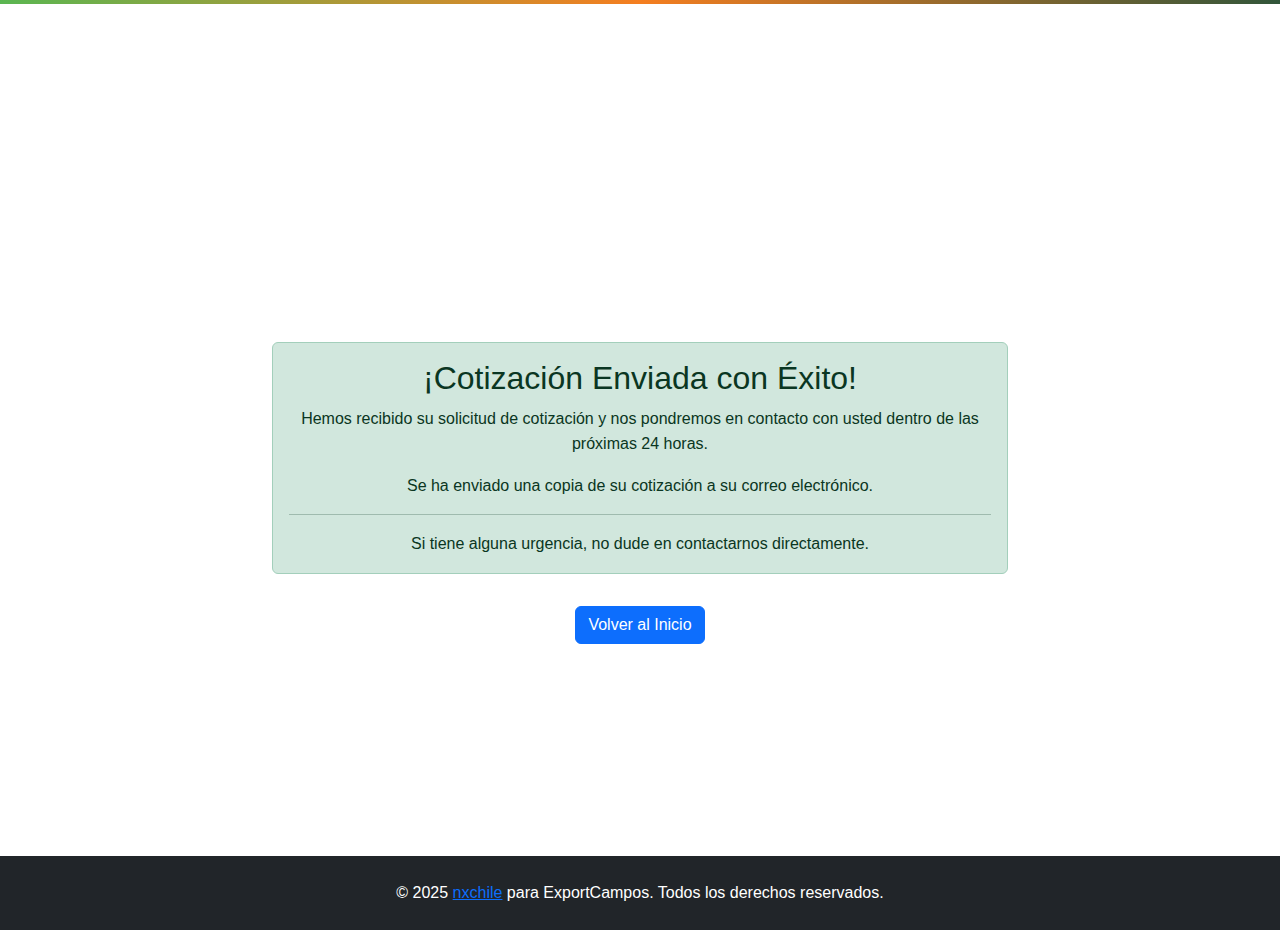
<file: quote-thankyou.html>
<!DOCTYPE html>
<html lang="es">
<head>
    <meta charset="UTF-8">
    <meta name="viewport" content="width=device-width, initial-scale=1.0">
    <title>Gracias por su cotización - ExportCampos</title>
    <link href="https://cdn.jsdelivr.net/npm/bootstrap@5.3.3/dist/css/bootstrap.min.css" rel="stylesheet">
    <link rel="stylesheet" href="https://cdn.jsdelivr.net/npm/bootstrap-icons@1.11.3/font/bootstrap-icons.min.css">
    <link rel="stylesheet" href="assets/css/style.css">
    <style>
        .thankyou-container {
            min-height: 70vh;
            display: flex;
            align-items: center;
            justify-content: center;
        }
    </style>
</head>
<body>
    <div class="top-line"></div>
    
    <header>
        <!-- Mismo header que quote.html -->
    </header>

    <main>
        <section class="py-5">
            <div class="container">
                <div class="row thankyou-container">
                    <div class="col-md-8 text-center">
                        <div class="alert alert-success" role="alert">
                            <h2 class="alert-heading">¡Cotización Enviada con Éxito!</h2>
                            <p>Hemos recibido su solicitud de cotización y nos pondremos en contacto con usted dentro de las próximas 24 horas.</p>
                            <p>Se ha enviado una copia de su cotización a su correo electrónico.</p>
                            <hr>
                            <p class="mb-0">Si tiene alguna urgencia, no dude en contactarnos directamente.</p>
                        </div>
                        <a href="../index.html" class="btn btn-primary mt-3">Volver al Inicio</a>
                    </div>
                </div>
            </div>
        </section>
    </main>

    <footer class="bg-dark text-white py-4">
        <div class="container text-center">
            <p class="mb-0">&copy; 2025 <a href="https://nxchile.com" target="_blank" class="footer-link">nxchile</a> para ExportCampos. Todos los derechos reservados.</p>
        </div>
    </footer>

    <script src="https://cdn.jsdelivr.net/npm/bootstrap@5.3.3/dist/js/bootstrap.bundle.min.js"></script>
</body>
</html>
</file>
<file: assets/css/style.css>
/* assets/css/style.css */

/* Paleta de colores - Inspirada en la elegancia del nuevo logo */
:root {
    --primary-color: #31553a;
    --secondary-color: #f57e20;
    --tertiary-color: #5ab651;
    --text-color: #333;
    --light-color: #f7f7f7;
    --white-color: #fff;
}

/* Estilos Generales */
body {
    font-family: 'Segoe UI', Tahoma, Geneva, Verdana, sans-serif;
    color: var(--text-color);
    background-color: var(--white-color);
    padding-top: 130px;
    line-height: 1.6;
}

/* Línea superior con gradiente de colores */
.top-line {
    width: 100%;
    height: 4px;
    background: linear-gradient(90deg, var(--tertiary-color) 0%, var(--secondary-color) 50%, var(--primary-color) 100%);
    position: fixed;
    top: 0;
    left: 0;
    z-index: 1050;
}

/* Selector de idioma en esquina superior derecha */
.language-selector-top {
    position: absolute;
    top: 15px;
    right: 20px;
    z-index: 1060;
}

.lang-link {
    color: var(--primary-color);
    text-decoration: none;
    font-weight: 600;
    font-size: 0.9rem;
    transition: color 0.3s ease;
}

.lang-link:hover, .lang-link.active {
    color: var(--secondary-color);
}

.lang-separator {
    color: var(--primary-color);
    margin: 0 5px;
}

/* Encabezado y Navegación */
.navbar {
    background-color: var(--white-color) !important;
    border-bottom: 1px solid #ddd;
    box-shadow: 0 2px 4px rgba(0, 0, 0, 0.05);
    padding: 0.5rem 0;
}

.navbar-top-content {
    width: 100%;
    display: flex;
    justify-content: flex-start;
    align-items: center;
}

/* Logo optimizado */
.navbar-brand {
    height: 120px;
    width: auto;
    margin-right: 20px;
    position: relative;
    z-index: 1040;
}

.logo-image-static {
    height: 120px;
    width: auto;
    transition: transform 0.3s ease;
    filter: drop-shadow(0px 2px 4px rgba(0, 0, 0, 0.2));
}

.logo-image-static:hover {
    transform: scale(1.05);
}

/* Información de contacto en navbar - MÁS A LA IZQUIERDA */
.center-nav-content {
    display: flex;
    flex-direction: column;
    justify-content: center;
    align-items: flex-start;
    margin-left: 15px;
    position: relative;
    z-index: 1030;
}

.contact-info {
    font-size: 0.9rem;
    color: var(--primary-color);
    line-height: 1.2;
    font-weight: 500;
    margin-bottom: 5px;
    text-align: left;
}

.contact-info a {
    color: inherit;
    text-decoration: none;
    transition: color 0.3s ease;
}

.contact-info a:hover {
    color: var(--secondary-color);
}

/* LÍNEA SUTIL */
.lines-divider {
    display: flex;
    justify-content: flex-start;
    width: 100%;
}

.line {
    width: 80%;
    height: 1px;
    background-color: var(--tertiary-color);
    margin-top: 5px;
    opacity: 0.7;
}

/* Menú de navegación */
.navbar-nav {
    align-items: center;
}

.nav-item {
    position: relative;
    margin: 0 0.5rem;
}

.nav-link {
    color: var(--primary-color) !important;
    font-weight: 600;
    font-size: 1.1rem;
    transition: all 0.3s ease;
    padding: 0.5rem 1rem !important;
}

.nav-link:hover {
    color: var(--secondary-color) !important;
}

/* Animación de la línea tipo crayón */
.nav-link::after {
    content: '';
    position: absolute;
    bottom: -5px;
    left: 0;
    width: 100%;
    height: 3px;
    background-color: var(--tertiary-color);
    border-radius: 2px;
    transform: scaleX(0);
    transition: transform 0.3s ease;
}

.nav-link:hover::after {
    transform: scaleX(1);
}

.nav-link.active::after {
    transform: scaleX(1);
    background-color: var(--secondary-color);
}

/* Carrusel */
.carousel-item img {
    height: 550px;
    width: 100%;
    object-fit: cover;
    object-position: center top;
}

.carousel-caption {
    background-color: rgba(0, 0, 0, 0.6);
    padding: 20px;
    border-radius: 10px;
}

.carousel-caption h2 {
    color: var(--white-color);
    margin-bottom: 0.5rem;
    font-size: 2.5rem;
}

.carousel-caption p {
    color: var(--white-color);
    font-size: 1.2rem;
}

/* Sección Quiénes Somos - Texto uniforme */
#quienes-somos {
    padding: 5rem 0;
}

#quienes-somos h2 {
    color: var(--primary-color);
    margin-bottom: 1.5rem;
    font-weight: 700;
}

#quienes-somos .lead {
    color: var(--text-color);
    line-height: 1.6;
    margin-bottom: 1.5rem;
    font-size: 1.1rem;
    font-weight: 400;
}

#quienes-somos img {
    max-width: 100%;
    border: 5px solid var(--white-color);
    box-shadow: 0 5px 15px rgba(0, 0, 0, 0.1);
}

/* Productos Section */
#productos {
    padding: 5rem 0;
    background-color: var(--light-color);
}

#productos h2 {
    color: var(--primary-color);
    margin-bottom: 1rem;
    font-weight: 700;
}

#productos .lead {
    color: var(--text-color);
    margin-bottom: 3rem;
}

/* Estilos para la tarjeta del producto */
.product-card {
    background-color: var(--white-color);
    padding: 2rem 1.5rem;
    border-radius: 10px;
    box-shadow: 0 4px 6px rgba(0, 0, 0, 0.1);
    transition: transform 0.3s ease, box-shadow 0.3s ease;
    overflow: hidden;
    height: 100%;
}

.product-card:hover {
    transform: translateY(-5px);
    box-shadow: 0 8px 12px rgba(0, 0, 0, 0.15);
    cursor: pointer;
}

.product-card img {
    height: 200px;
    object-fit: contain;
    transition: transform 0.4s ease;
    display: block;
    margin: 0 auto 1rem auto;
}

.product-card:hover img {
    transform: scale(1.1);
}

.product-card h3 {
    margin-top: 1rem;
    color: var(--primary-color);
    text-align: center;
}

/* Contacto Section */
#contacto {
    padding: 5rem 0;
}

#contacto h2 {
    color: var(--primary-color);
    margin-bottom: 3rem;
    font-weight: 700;
}

#contacto .lead {
    color: var(--text-color);
    margin-bottom: 2rem;
}

.contact-details li {
    margin-bottom: 0.75rem;
    display: flex;
    align-items: center;
}

.contact-details i {
    font-size: 1.2rem;
    color: var(--secondary-color);
    width: 24px;
}

.contact-details a {
    text-decoration: none;
    color: inherit;
    transition: color 0.3s ease;
}

.contact-details a:hover {
    color: var(--secondary-color);
}

/* Botón elegante para formulario de contacto */
.btn-elegant {
    background: linear-gradient(135deg, var(--primary-color) 0%, var(--tertiary-color) 100%);
    color: white;
    border: none;
    padding: 12px 24px;
    border-radius: 50px;
    font-weight: 600;
    box-shadow: 0 4px 15px rgba(0, 0, 0, 0.1);
    transition: all 0.3s ease;
}

.btn-elegant:hover {
    background: linear-gradient(135deg, var(--tertiary-color) 0%, var(--primary-color) 100%);
    color: white;
    transform: translateY(-3px);
    box-shadow: 0 8px 20px rgba(0, 0, 0, 0.15);
}

/* Mapa */
.map-container {
    border-radius: 8px;
    overflow: hidden;
    box-shadow: 0 4px 6px rgba(0, 0, 0, 0.1);
}

.map-container iframe {
    height: 350px;
    width: 100%;
}

/* BOTÓN FLOTANTE DE WHATSAPP */
.whatsapp-float {
    position: fixed;
    bottom: 25px;
    right: 25px;
    z-index: 1000;
    transition: transform 0.2s;
}

.whatsapp-float:hover {
    transform: scale(1.1);
}

.whatsapp-float a {
    display: block;
    width: 60px;
    height: 60px;
}

.whatsapp-float img {
    width: 100%;
    height: auto;
    border-radius: 50%;
    box-shadow: 0 4px 10px rgba(0, 0, 0, 0.2);
}

/* MODAL DE WHATSAPP */
.modal-content {
    border-radius: 1rem;
    box-shadow: 0 0.5rem 1rem rgba(0, 0, 0, 0.15);
    border: none;
}

.modal-header {
    background-color: var(--primary-color);
    color: var(--white-color);
    border-top-left-radius: 1rem;
    border-top-right-radius: 1rem;
    border-bottom: none;
    padding: 1.5rem;
}

.modal-title {
    font-weight: 600;
}

.modal-header .btn-close {
    filter: invert(1) grayscale(100%) brightness(200%);
    opacity: 0.8;
}

.modal-header .btn-close:hover {
    opacity: 1;
}

.modal-body {
    background-color: var(--white-color);
    padding: 2rem 1.5rem;
}

.list-group-item {
    border-radius: 0.5rem;
    margin-bottom: 0.5rem;
    font-weight: 500;
    transition: all 0.2s ease;
    border: 1px solid rgba(0, 0, 0, 0.1);
    color: var(--text-color);
}

.list-group-item:hover {
    background-color: var(--light-color);
    color: var(--secondary-color);
    transform: translateY(-2px);
    border-color: var(--secondary-color);
}

/* Footer */
footer {
    background-color: var(--primary-color);
    color: var(--white-color);
    padding: 2rem 0;
}

footer p {
    margin: 0;
    color: var(--white-color);
}

/* Ajuste para scroll */
html {
    scroll-padding-top: 130px;
}

/* Ajustes para dispositivos móviles */
@media (max-width: 992px) {
    body {
        padding-top: 100px;
    }
    
    .language-selector-top {
        top: 10px;
        right: 15px;
    }
    
    .navbar-top-content {
        flex-direction: column;
        align-items: flex-start;
    }
    
    .navbar-brand {
        height: 80px;
        margin-right: 0;
        margin-bottom: 10px;
    }
    
    .logo-image-static {
        height: 80px;
    }
    
    .center-nav-content {
        display: none;
    }
    
    .navbar-collapse {
        background-color: var(--white-color);
        padding: 1rem;
        border-radius: 0 0 8px 8px;
        box-shadow: 0 4px 6px rgba(0, 0, 0, 0.1);
    }
    
    .nav-item {
        margin: 0;
    }
    
    .nav-link {
        padding: 0.75rem 0 !important;
    }
    
    .nav-link::after {
        bottom: 0;
    }
    
    .carousel-item img {
        height: 300px;
    }
    
    .carousel-caption h2 {
        font-size: 1.5rem;
    }
    
    .carousel-caption p {
        font-size: 0.9rem;
    }
    
    html {
        scroll-padding-top: 100px;
    }
    
    .whatsapp-float {
        bottom: 20px;
        right: 20px;
    }
    
    .whatsapp-float a {
        width: 50px;
        height: 50px;
    }
}
</file>
